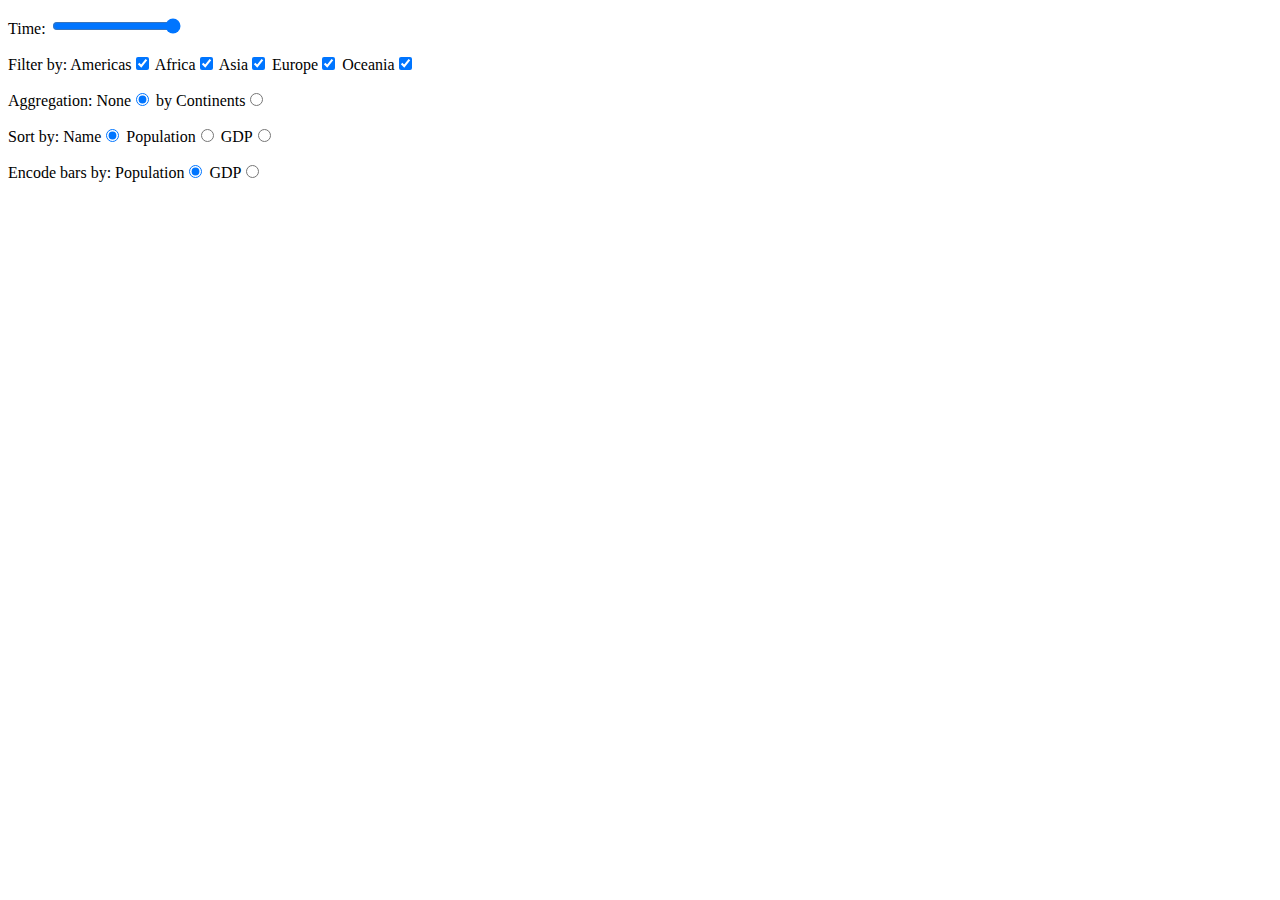
<file: hw1/barchart.html>
<!DOCTYPE html>
<html lang="en">
<meta charset="utf-8">
<head>
<script src="http://d3js.org/d3.v3.min.js"></script>
  <style type="text/css">
    rect 
    {
        fill:teal;
        fill-opacity: 0.8;
    }
    text
    {
        text-align: right;
        font-size: 2 px;
    }
  </style>
</head>
<body>
    <p><label>Time:  </label><input type="range" name="points" min="1995" max="2012" step="1" value="2012" id="slider-time" oninput="Changing();" ></p>
    <p>Filter by:  <label>Americas<input type="checkbox" name="Americas" value="Americas" title="Americas" onchange = "Step2(data);" checked></input></label>
    <label>Africa<input type="checkbox" name="Africa" value="Africa" title="Africa" onchange = "Step2(data);" checked></input></label>
    <label>Asia<input type="checkbox" name="Asia" value="Asia" title="Asia" onchange = "Step2(data);" checked></input></label>
    <label>Europe<input type="checkbox" name="Europe" value="Europe" title="Europe" onchange = "Step2(data);" checked></input></label>
    <label>Oceania<input type="checkbox" name="Oceania" value="Oceania" title="Oceania" onchange = "Step2(data);" checked></input></label></p>
    <p>Aggregation:  <label>None<input type="radio" name="none" value="none" onclick="Step3(filtered_data);" checked></label>
    <label>by Continents<input type="radio" name="none" value="byContinent" onclick="Step3(filtered_data);"></label></p>
    <p>Sort by:  <label>Name<input type="radio" name="Sort" value="Name" onclick="Step4(aggregation_data);" checked></label>
    <label>Population<input type="radio" name="Sort" value="Population" onclick="Step4(aggregation_data);"></label>
    <label>GDP<input type="radio" name="Sort" value="GDP" onclick="Step4(aggregation_data);"></label></p>
    <p>Encode bars by:  <label>Population<input type="radio" name="Encode" value="EncodePopulation" onclick="update(aggregation_data);" checked></label>
    <label>GDP<input type="radio" name="Encode" value="EncodeGDP" onclick="update(aggregation_data);"></label></p>
  <script type="text/javascript">
    var data;
    var filtered_data = new Array;
    var sorted_data = new Array;
    var aggregation_data = new Array;
    var checkedyear = 2012;
    var matericdata = new Array;
    var margin = {top: 50, bottom: 10, left:300, right: 40};
    var width = 900 - margin.left - margin.right;
    var height = 1850 - margin.top - margin.bottom;
 
    var xScale = d3.scale.linear().range([0, width]);
    var yScale = d3.scale.ordinal().rangeRoundBands([0, height], .8, 0);
 
    var svg = d3.select("body").append("svg")
                .attr("width", width+margin.left+margin.right)
                .attr("height", height+margin.top+margin.bottom);
 
    var g = svg.append("g")
                .attr("transform", "translate("+margin.left+","+margin.top+")");
    function WhatIsYear ()
    {
        var isperformed;
        d3.selectAll("input").each(function(d) 
      { 
        if(d3.select(this).attr("type") == "range") 
        {
         isperformed = this.value;
        }
      })
        return isperformed;
    }
    function RemoveYear (complexstructure, requiredyear)
    { 

        var removed_data = new Array;
        var countries_number = 0;
        for (var i = 0; i<complexstructure.length; i++)
        {
          var current_country = new Object();
          current_country.name = complexstructure[i].name;
          current_country.continent = complexstructure[i].continent;
          for (var j=0; j<complexstructure[i].years.length; j++)
          {
            if (complexstructure[i].years[j].year == requiredyear)
            {
              current_country.gdp = complexstructure[i].years[j].gdp;
              if (current_country.gdp == null)
              {
                current_country.gdp = 0;
              }
              current_country.life_expectancy = complexstructure[i].years[j].life_expectancy;
              if (current_country.life_expectancy == null)
              {
                current_country.life_expectancy = 0;
              }
              current_country.population = complexstructure[i].years[j].population;
              if (current_country.population == null)
              {
                  current_country.population = 0;
              }
            }
        }
        current_country.year = requiredyear;
        removed_data[countries_number] = current_country;
        countries_number = countries_number + 1;
      }
      return removed_data;
    }
    function MyFunction()
    {
    //  selectAll ("tr").remove();
      var checkedcontinents = new Array;
      var q = 0;
      d3.selectAll("input").each(function(d) 
      { 
        if(d3.select(this).attr("type") == "checkbox" && d3.select(this).node().checked) 
        {
         checkedcontinents[q] = this.name;
         q = q + 1;
        }
      })
      return checkedcontinents;
    }
    function Step2 (data)
    {
        var q = 0;
        filtered_data2 = new Array;
        var requiredcontinents = MyFunction();
        for (var i = 0; i<data.length; i++)
        {
            if (requiredcontinents.indexOf (data[i].continent) != - 1)
            {
                filtered_data2[q] = data[i];
                q = q + 1;
            }

        }
        filtered_data = filtered_data2;
        Step3 (filtered_data);
    }
    function StrongByContinents (data,neededYear)
    {
        var onlycontinents = new Array;
      var gdp = new Array;
        var life = new Array;
        var population = new Array;
        var count = new Array;
        var continentsforstep3 = MyFunction();
        for (var i = 0; i<continentsforstep3.length; i++)
        {
          count[i] = 0;
          gdp[i] = 0;
          life [i] = 0;
          population [i] = 0;
        }
        for (var i = 0; i<data.length; i++)
        {
          var s;
            for (var j = 0; j<continentsforstep3.length; j++)
            {
                if (data[i].continent == continentsforstep3[j])
                {
                    
                    gdp[j] = gdp[j] + data[i].gdp;
                    life[j] = life[j] + data[i].life_expectancy;
                    population[j] = population[j] + data[i].population;
                    count[j] = count[j] + 1;
                }
            }
        }
        for (var i = 0; i<continentsforstep3.length; i++)
        {
           var m = new Object(); 
           m.name = continentsforstep3[i];
           m.continent = continentsforstep3[i];
           m.gdp = gdp[i];
           m.life_expectancy = life[i] / count [i];
           m.population = population [i];
           m.year = neededYear;
           onlycontinents[i] = m;
        }
        return onlycontinents;
    }
    function Step3 (data)
    {

        d3.selectAll("input").each(function(d) {
        if(d3.select(this).attr("value") == "none" && d3.select(this).node().checked)
        { 
          aggregation_data = data;
          Step4 (aggregation_data);
        }
        if (d3.select(this).attr("value") == "byContinent" && d3.select(this).node().checked)
        {
          aggregation_data = StrongByContinents(data, checkedyear);
          Step4 (aggregation_data);
        }
      });
    }
    function Step4 (data)
    {
        d3.selectAll("input").each(function(d) 
      { 
        if(d3.select(this).attr("value") == "Name" && d3.select(this).node().checked) 
        {
            for (var i = 0; i < data.length - 1; i++)
            {
                for (var j=0; j<data.length - 1; j++)
                {
                    if (data[j].name > data[j+1].name)
                    {
                        var a1 = data[j];
                        data[j] = data [j+1];
                        data[j+1] = a1;
                    }
                }
            }
            update (data);
        }
        if(d3.select(this).attr("value") == "Population" && d3.select(this).node().checked) 
        {
         for (var i = 0; i < data.length - 1; i++)
            {
                for (var j=0; j<data.length - 1; j++)
                {
                    if (data[j].population < data[j+1].population)
                    {
                        var a1 = data[j];
                        data[j] = data [j+1];
                        data[j+1] = a1;
                    }
                }
            }
        update (data);
        }
        if(d3.select(this).attr("value") == "GDP" && d3.select(this).node().checked) 
        {
         for (var i = 0; i < data.length - 1; i++)
            {
                for (var j=0; j<data.length - 1; j++)
                {
                    if (data[j].gdp < data[j+1].gdp)
                    {
                        var a1 = data[j];
                        data[j] = data [j+1];
                        data[j+1] = a1;
                    }
                }
            }
        update (data);
        }
      })
    }
    function Changing()
    {

        if (checkedyear == WhatIsYear())
        {
            Step2(data);
        }
        else 
        {
            checkedyear = WhatIsYear();
            d3.json("countries_1995_2012.json", function(json) 
            {
                data = RemoveYear (json,checkedyear);
                Step2(data);
            });
        }
    }
    function update (data)
    {

        g.selectAll("g.row").selectAll("text").text (function (d) {return null;})
        g.selectAll("g.row").selectAll("rect").remove();
        DrawBars (data);

    }
    function DrawBars (data)
    {
        
        
        d3.selectAll("input").each(function(d) 
        {  
            if(d3.select(this).attr("value") == "EncodePopulation" && d3.select(this).node().checked) 
            {
               var max = d3.max(data, function(d) { return d.population; } );
                var min = 0;
                xScale.domain([min, max]);
                yScale.domain(data.map(function(d) { return d.name; }));
               var rows = g.append("g")
                    .selectAll("g.row")
                    .data(data)
                    .enter()
                    .append("g")
                    .attr("class", "row")
                var names = rows.append ("text")
                    .text (function (d) {return d.name;})
                    .attr("x", - 150)
                    .attr("y", function(d,i) { return i*15; })
                var bars = rows
                    .append("rect")
                    .attr("width", function(d) { return xScale(d.population); })
                    .attr("height", 5)
                    .attr("x", xScale(min))
                    .attr("y", function(d,i) { return i*15 - 7; })
                    rows.data(data).exit().remove(); 
         
            }
            if(d3.select(this).attr("value") == "EncodeGDP" && d3.select(this).node().checked) 
            {
                var max = d3.max(data, function(d) { return d.gdp; } );
                var min = 0;
                xScale.domain([min, max]);
                yScale.domain(data.map(function(d) { return d.name; }));
               var rows = g.append("g")
                    .selectAll("g.row")
                    .data(data)
                    .enter()
                    .append("g")
                    .attr("class", "row")
                var names = rows.append ("text")
                    .text (function (d) {return d.name;})
                    .attr("x", - 150)
                    .attr("y", function(d,i) { return i*15; })
                var bars = rows
                    .append("rect")
                    .attr("width", function(d) { return xScale(d.gdp); })
                    .attr("height", 5)
                    .attr("x", xScale(min))
                    .attr("y", function(d,i) { return i*15 - 7; })
                    rows.data(data).exit().remove(); 
         
            }
        })
        
        
    }

    d3.json("countries_1995_2012.json", function(json) {
        data = RemoveYear (json,2012);
        filtered_data = data;
        aggregation_data = data;
        Step4 (data);
    });
  </script>
</body>
</html>
</file>
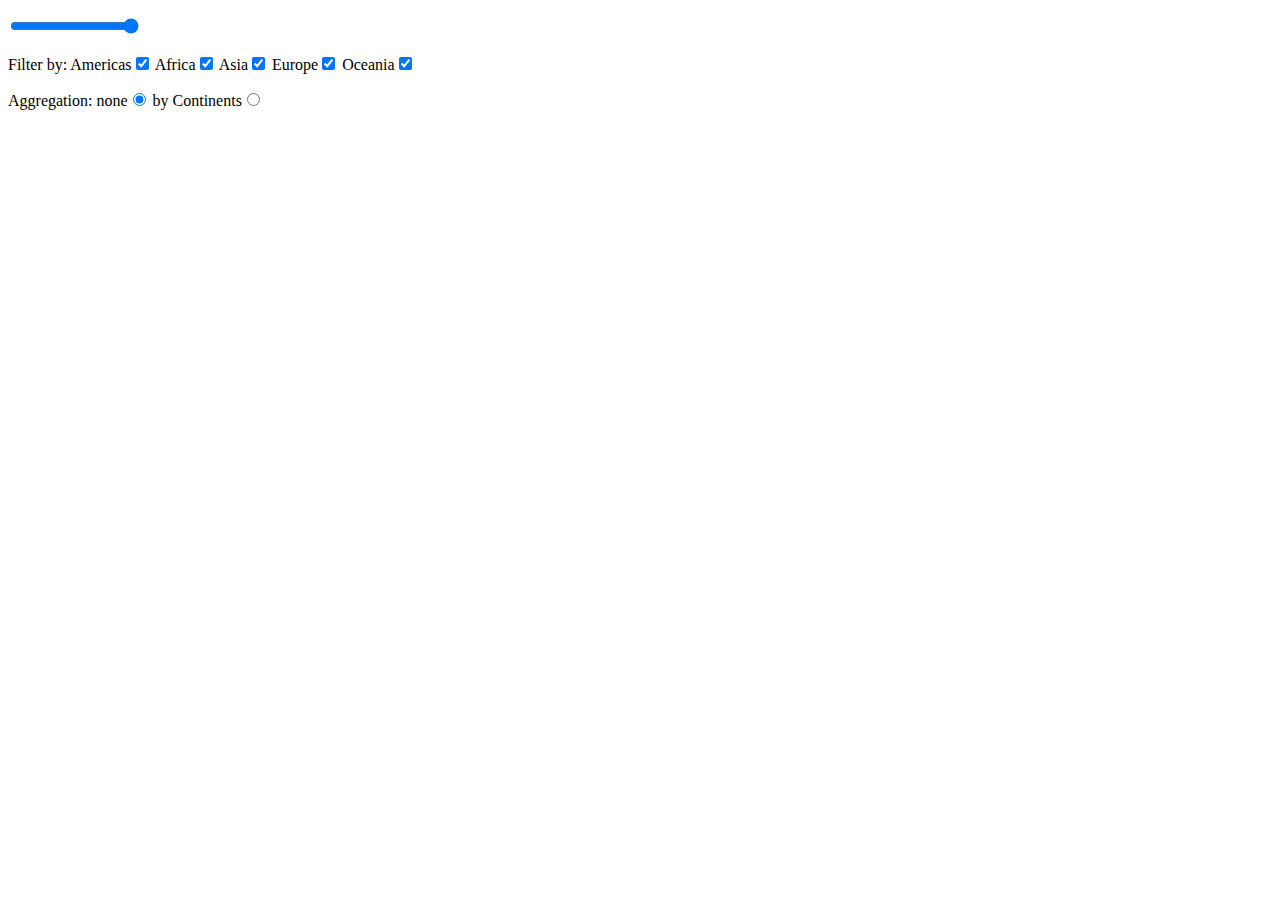
<file: hw1/table.html>
<!DOCTYPE html>
<html lang="en">
<meta charset="utf-8">
<head>
   <style>
   table { 
  
   }
   tr:nth-child(even) {
    background: #f0f0f0; 
   } 
   td
   {
        text-align: center;
   }
   td:nth-child(1)
   {
    text-align: left;
   }
   
   } 
    </style>
    </head>
    <body>
      <p><label></label><input type="range" name="points" min="1995" max="2012" step="1" value="2012" id="slider-time" oninput="ChangeYear();" ><label></label></p>
    <p>Filter by:  <label>Americas<input type="checkbox" name="Americas" value="Americas" title="Americas" onchange = "CheckboxChanging ();" checked></input></label>
    <label>Africa<input type="checkbox" name="Africa" value="Africa" title="Africa" onchange = "CheckboxChanging ();" checked></input></label>
    <label>Asia<input type="checkbox" name="Asia" value="Asia" title="Asia" onchange = "CheckboxChanging ();" checked></input></label>
    <label>Europe<input type="checkbox" name="Europe" value="Europe" title="Europe" onchange = "CheckboxChanging ();" checked></input></label>
    <label>Oceania<input type="checkbox" name="Oceania" value="Oceania" title="Oceania" onchange = "CheckboxChanging ();" checked></input></label></p>
    <p>Aggregation:  <label>none<input type="radio" name="none" value="none" onclick="CheckboxChanging();" checked></label>
    <label>by Continents<input type="radio" name="none" value="byContinent" onclick="AggregationByContinents();"></label></p>
    <script src="http://d3js.org/d3.v3.min.js"></script>
    <script>
    function FindStart()
    {
      var result;
      d3.selectAll("input").each(function(d) 
      { 
        if(d3.select(this).attr("type") == "range") 
        {
         result = this.min;
        }
      })
      return result;
    }
    function FindFinish()
    {
      var result;
      d3.selectAll("input").each(function(d) 
      { 
        if(d3.select(this).attr("type") == "range") 
        {
         result = this.max;
        }
      })
      return result;
    }
    d3.select("p").selectAll ("label").text(function (d,i) {if (i==0) {return "Time Update: " + FindStart();} if (i==1) {return FindFinish()}});
    onlycontinents = new Array;
    var columns = ["name","continent","gdp","life_expectancy","population","year"];
    var data;
    var matericdata = new Array;
    var checkedyear = 2012;
    function AggregationByContinents()
    {

      var qq = 0;
      var homestraight = new Array;
      var finalchecedcontinents = MyFunction();
      if (finalchecedcontinents.length == 0)
      {
        finalchecedcontinents = ["Americas","Africa","Asia","Europe","Oceania"];
      }
      onlycontinents = StrongByContinents (data,checkedyear);
      for (var i=0; i<onlycontinents.length; i++)
      {
        if (finalchecedcontinents.indexOf (onlycontinents[i].name) != -1)
        {
          homestraight[qq] = onlycontinents[i];
          qq = qq + 1;
        }
      }

      onlycontinents = homestraight;
      update (onlycontinents);
             }
    function ChangeYear()
    {
      
      d3.selectAll("input").each(function(d) 
      { 
        if(d3.select(this).attr("type") == "range") 
        {
         checkedyear = this.value;
        }
      })
      d3.json("countries_1995_2012.json", function(error, json)
      {
        data = RemoveYear(json,checkedyear);
        d3.selectAll("input").each(function(d) { 
          if(d3.select(this).attr("value") == "byContinent" && d3.select(this).node().checked) 
          {
            onlycontinents = StrongByContinents (data,checkedyear);
            AggregationByContinents()
          }
          else
          {

            CheckboxChanging();
          }
        });
        
      });

    }
    function Formating (result,i)
    {
        if (i == 2)
                {
                  var por = 0;
                  while (result > 1000)
                  {
                    result = result / 1000;
                    por = por + 1;
                  }
                  if (por == 0)
                  {
                    result = result.toFixed(1);
                    return result;
                  }
                  if (por == 1)
                  {
                    result = result.toFixed(1) + " K";
                    return result;
                    
                  }
                  if (por == 2)
                  {
                    result = result.toFixed(1) + " M";
                    return result;
                    
                  }
                  if (por == 3)
                  {
                    result = result.toFixed(1) + " G";
                    return result;
                    
                  }
                  if (por == 4)
                  {
                    result = result.toFixed(1) + " Т";
                    return result;
                    
                  }
                  if (por == 5)
                  {
                    result = result.toFixed(1) + " Р";
                    return result;
                    
                  }
                  if (por == 6)
                  {
                    result = result.toFixed(1) + " Е";
                    return result;
                    
                  }
                  if (por == 7)
                  {
                    result = result.toFixed(1) + " Z";
                    return result;
                    
                  }
                  if (por == 8)
                  {
                    result = result.toFixed(1) + " Y";
                    return result;
                    
                  } 
                  if (por > 8)
                  {
                    result = result.toFixed(1) + " VB";
                    return result;
                    
                  }
                }
                if (i == 3)
                {
                  result = result.toFixed (1)
                  return result;
                }
                if (i == 4)
                {
                  var array_of_blocks = new Array ();
                  array_of_blocks = result.toString().split( /(?=(?:\d{3})+(?!\d))/ ); 
                  var Formatted_number="";
                  for (var j=0; j<array_of_blocks.length-1; j++)
                  {
                    Formatted_number = Formatted_number + array_of_blocks[j]+",";
                  }
                  Formatted_number = Formatted_number + array_of_blocks[array_of_blocks.length-1];
                  result = Formatted_number;
                  return result;

                }
                return result;
    }
    // выбор chexbox
    function MyFunction()
    {
    //  selectAll ("tr").remove();
      var checkedcontinents = new Array;
      var q = 0;
      d3.selectAll("input").each(function(d) 
      { 
        if(d3.select(this).attr("type") == "checkbox" && d3.select(this).node().checked) 
        {
         checkedcontinents[q] = this.name;
         q = q + 1;
        }
      })
      return checkedcontinents;
    }

    Create_Table();
    function RemoveYear (complexstructure, requiredyear)
    { 
    var removed_data = new Array;
        var countries_number = 0;
        
            
        for (var i = 0; i<complexstructure.length; i++)
        {
          
          var current_country = new Object();
          current_country.name = complexstructure[i].name;
          current_country.continent = complexstructure[i].continent;
          
          for (var k = 0; k<matericdata.length; k++)
          {
            if (matericdata[k].name == current_country.name)
            {
              current_country.continent = matericdata[k].continent;
            }
          }
          
          for (var j=0; j<complexstructure[i].years.length; j++)
          {
            if (complexstructure[i].years[j].year == requiredyear)
            {
              current_country.gdp = complexstructure[i].years[j].gdp;
              if (current_country.gdp == null)
              {
                current_country.gdp = 0;
              }
              current_country.life_expectancy = complexstructure[i].years[j].life_expectancy;
              if (current_country.life_expectancy == null)
              {
                current_country.life_expectancy = 0;
              }
              current_country.population = complexstructure[i].years[j].population;
              if (current_country.population == null)
              {
                  current_country.population = 0;
              }
            }

          }
          
          current_country.year = requiredyear;
          removed_data[countries_number] = current_country;
          countries_number = countries_number + 1;
        }
      
        return removed_data;
    }
    function StrongByContinents (data,neededYear)
    {
      var gdp = new Array;
        var life = new Array;
        var population = new Array;
        var count = new Array;
        for (var i = 0; i<5; i++)
        {
          count[i] = 0;
          gdp[i] = 0;
          life [i] = 0;
          population [i] = 0;
        }
        for (var i = 0; i<data.length; i++)
        {
          var s;
            if (data[i].continent == "Americas")
            {
              s = 0;
            }
            if (data[i].continent == "Africa")
            {
              s = 1;
            }
            if (data[i].continent == "Asia")
            {
              s = 2;
            }
            if (data[i].continent == "Europe")
            {
              s = 3;
            }
            if (data[i].continent == "Oceania")
            {
              s = 4;
            }
            gdp[s] = gdp[s] + data[i].gdp;
              life[s] = life[s] + data[i].life_expectancy;
              population[s] = population[s] + data[i].population;
              count[s] = count[s] + 1;
        }
        var m1 = new Object();
        m1.name = "Americas";
        m1.continent = "Americas";
        m1.gdp = gdp[0];
        m1.life_expectancy = life[0] / count [0];
        m1.population = population [0];
        m1.year = neededYear;
        var m2 = new Object();
        m2.name = "Africa";
        m2.continent = "Africa";
        m2.gdp = gdp[1];
        m2.life_expectancy = life[1] / count [1];
        m2.population = population [1];
        m2.year = neededYear;
        var m3 = new Object();
        m3.name = "Asia";
        m3.continent = "Asia";
        m3.gdp = gdp[2];
        m3.life_expectancy = life[2] / count [2];
        m3.population = population [2];
        m3.year = neededYear;
        var m4 = new Object();
        m4.name = "Europe";
        m4.continent = "Europe";
        m4.gdp = gdp[3];
        m4.life_expectancy = life[3] / count [3];
        m4.population = population [3];
        m4.year = neededYear;
        var m5 = new Object();
        m5.name = "Oceania";
        m5.continent = "Oceania";
        m5.gdp = gdp[4];
        m5.life_expectancy = life[4] / count [4];
        m5.population = population [4];
        m5.year = neededYear;
        onlycontinents[0] = m1;
        onlycontinents[1] = m2;
        onlycontinents[2] = m3;
        onlycontinents[3] = m4;
        onlycontinents[4] = m5;
        return onlycontinents;
    }
    function Create_Table ()
    {
      d3.json("countries_1995_2012.json", function(error, json)
      {
        
        data = RemoveYear (json,2012);
       // data = json;
       
        onlycontinents = StrongByContinents (data,2012);
        table = d3.select("body").append("table"),
        thead = table.append("thead").attr("class", "thead");
        tbody = table.append("tbody");
        table.append("caption").html("World Countries Ranking");

        //Head line creating
        thead.append("tr").selectAll("th").data(columns).enter().append("th").text(function(d) { return d; }).on("click", function (header, i) 
        {
          tbody.selectAll("tr").sort(function(a, b) 
          {
            if(a[header]===b[header]) 
            {
              return d3.ascending(a["name"], b["name"]);
            }
            return d3.descending(a[header], b[header]);
          });
        });
          
        rows = tbody.selectAll("tr").data(data).enter().append("tr");
        
        cells = rows.selectAll("td").data(function Fill(row) 
        {
          return d3.range(columns.length).map(function(i) 
          {
            var result = row[Object.keys(row)[Object.keys(row).indexOf(columns[i])]];
            if (result != null)
            {
              return Formating (result,i);  
            }

            
            
          });         
        }).enter().append("td").text(function(d) { if (d!=null) {return d;}});
      });
   

  }
  
  function CheckboxChanging ()
    {
      d3.selectAll("input").each(function(d) { 

      if(d3.select(this).attr("value") == "none" && d3.select(this).node().checked) 
      {
          var materics = MyFunction();
          var filtered_data = data.filter(function(d) 
                {
                  if (materics.indexOf (d["continent"]) != -1)
                  {
                    
                     return d;
                  }
                })
          
                update(filtered_data); 
              }
              if (d3.select(this).attr("value") == "byContinent" && d3.select(this).node().checked)
              {
                var materics = MyFunction();
                onlycontinents = StrongByContinents (data,checkedyear);
                var filtered_data = onlycontinents.filter(function(d) 
                {
                  if (materics.indexOf (d["continent"]) != -1)
                  {
                    
                     return d;
                  }
                })
          
                update(filtered_data); 
              }
    })

      
      }
    function update (newdata)
    {
      if (newdata.length == 0)
      {
        d3.selectAll("input").each(function(d) {
        if(d3.select(this).attr("value") == "none" && d3.select(this).node().checked)
        { 
          newdata = data;
        }
        if (d3.select(this).attr("value") == "byContinent" && d3.select(this).node().checked)
        {
          newdata = onlycontinents;
        }
      });
      }
        tbody.selectAll("tr").data(newdata).enter().append("tr");
        tbody.selectAll("tr").text (function (d) {return null;});
        tbody.selectAll("tr").selectAll("td").data(function Fill(newdata)
        {
          return d3.range(columns.length).map(function(d,i) 
          {
            
            
              var result = newdata[Object.keys(newdata)[Object.keys(newdata).indexOf(columns[i])]];
              return Formating (result,i);
            
          });
          
          }).enter().append("td").text(function(d) {  return d;});
        

        tbody.selectAll("tr").data(newdata).exit().remove();
      }
   
    </script> 
  </body>
</html>
</file>
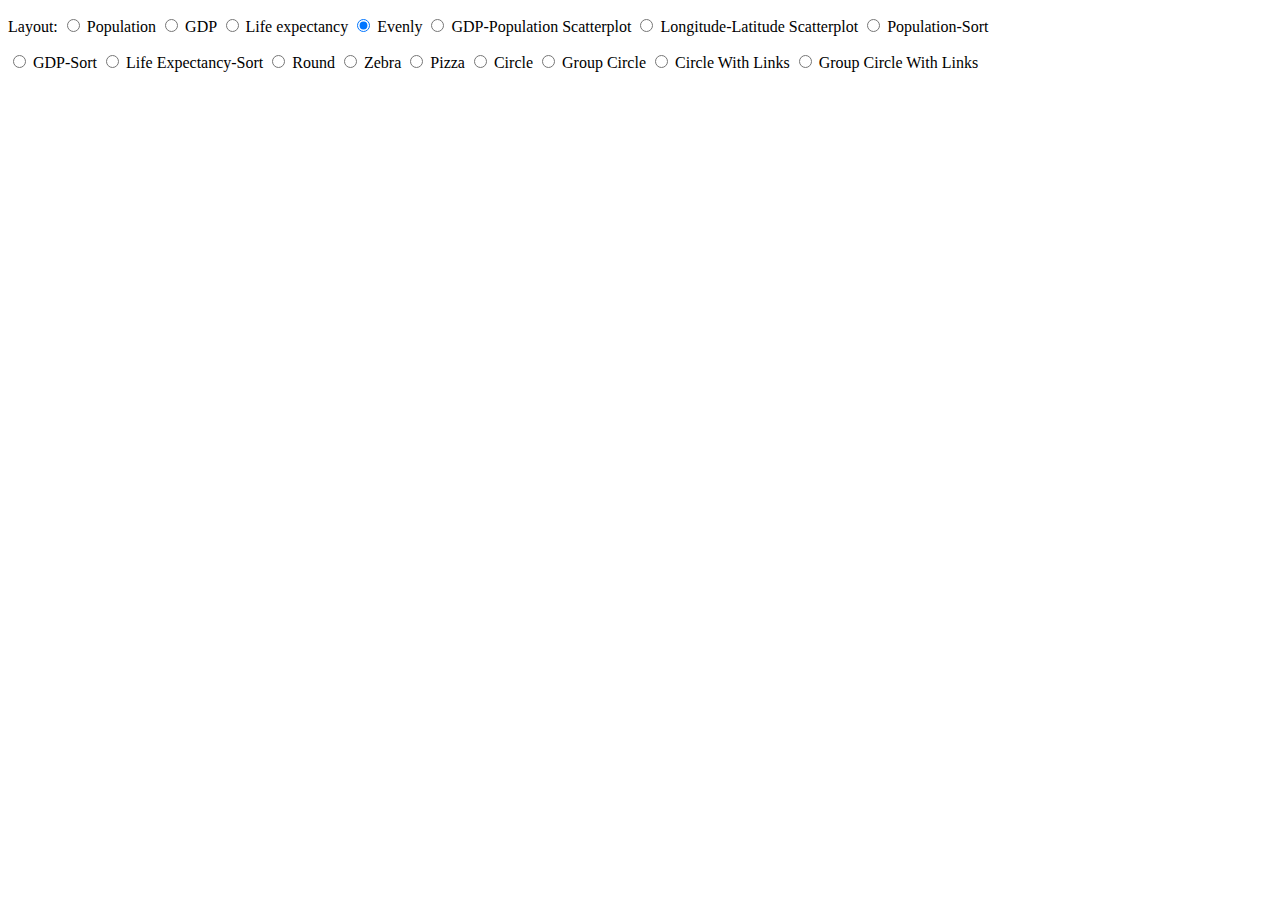
<file: hw2/graph.html>
<!DOCTYPE html>
<html lang="en">
<meta charset="utf-8">
<head>
   <style>
    .link {
    stroke: lightgrey;
    stroke-width: .8px;
  }
  .checked 
  {
	stroke: red;
	stroke-width: 1.5px;
  }
  .unchecked 
  {
	stroke: whitesmoke;
	stroke-width: .2px;
  }
  .node {
    fill: white;
    stroke: #000;
    stroke-width: .9px;
  }
  .node:hover {
    fill: black;
  }
  .unchoosen {
  fill: lightgrey;
  opacity: 0.1;
  }
  .choosen
  {
  fill: black;
  }
    </style>
 </head>
 <body>
 <script src="http://d3js.org/d3.v3.min.js"></script>
 <form>
	<p>Layout:
	
    <label><input type="radio" name="column" value="population" > Population</label>
    <label><input type="radio" name="column" value="gdp" > GDP</label>
	<label><input type="radio" name="column" value="life" > Life expectancy</label>
    <label><input type="radio" name="column" value="evenly" checked> Evenly</label>
	<label><input type="radio" name="column" value="gpsp" > GDP-Population Scatterplot</label>
	<label><input type="radio" name="column" value="llsp" > Longitude-Latitude Scatterplot</label>
  <label><input type="radio" name="column" value="popsort" > Population-Sort</label></p>
  <p><label><input type="radio" name="column" value="gdpsort" > GDP-Sort</label>
  <label><input type="radio" name="column" value="lifesort" > Life Expectancy-Sort</label>
  <label><input type="radio" name="column" value="circle" > Round</label>
  <label><input type="radio" name="column" value="zebra" > Zebra</label>
  <label><input type="radio" name="column" value="pizza" > Pizza</label>
  <label><input type="radio" name="column" value="round" > Circle</label>
  <label><input type="radio" name="column" value="groupround" > Group Circle</label>
  <label><input type="radio" name="column" value="roundlinks" > Circle With Links</label>
  <label><input type="radio" name="column" value="grouproundlinks" > Group Circle With Links</label>
  </p>
  </form>
 <script type="text/javascript">
 var detpos = 0;
 var grav = 1;
 var elekt = -1500;
var posbefore = new Array();
	var max_popul;
	var max_life;
	var min_life;
	var max_gdp;
	var names;
	var node;
	var max_lon;
	var min_lon;
	var con;
	var max_lat;
	var min_lat;
	var transfer = new Array();
	var sorted_population = new Array();
	var sorted_gdp = new Array();
	var sorted_life = new Array();
	var margin = {top: 50, bottom: 10, left: 300, right: 40};
	var width = 2000 - margin.left - margin.right;
	var height = 1300 - margin.top - margin.bottom;
	var graph = {nodes: [], links: []};
	var svg = d3.select("body").append("svg")
				.attr("width", width)
				.attr("height", height);
	var link;
			  
	var Africas = 0;
	var Americas = 0;
	var Oceanias = 0;
	var Europas = 0;
	var Asias = 0;
	var force2 = d3.layout.force()
		.size([width, height*(2/3)])
		.charge(elekt)
		.gravity (grav)
		.on("tick", tick);
	function tick(d) {
	  graph_update(0.1);
	}

	var force = d3.layout.force();
	
	
	d3.json("countries_2012.json", function(error, json)
	{
	data = json;
		
		node = svg.selectAll(".node")
			.data(data);
		node
			.enter().append("circle");
		node
			.attr("class", "node")
			.attr("r", 3)
			
		node
			.exit()
			.remove();
		force
			.nodes(data)
			.links([])
			.start();
		
		force.on("tick", function(e) {
		node.attr("cx", function(d) { return 0; })
          .attr("cy", function(d,i) { return 0; });
		 
		  });
		  max_popul = data[0]['population'];
		  
		  max_gdp = data[0]['gdp'];
		  max_life = data[0]['life_expectancy'];
		  min_life = data[0]['life_expectancy'];
		  max_lon = data[0]['longitude'];
		  min_lon = data[0]['longitude'];
		  max_lat = data[0]['latitude'];
		  min_lat = data[0]['latitude'];
		  for (var i = 0; i<data.length; i++)
		  {
		  if (data[i]['continent'] == "Africa")
		  {
			con = 1;
			Africas += 1;
		  }
		  if (data[i]['continent'] == "Europe")
		  {
			con = 2;
			Europas += 1;
		  }
		  if (data[i]['continent'] == "Asia")
		  {
			con = 3;
			Asias += 1;
		  }
		  if (data[i]['continent'] == "Americas")
		  {
			con = 4;
			Americas += 1;
		  }
		  if (data[i]['continent'] == "Oceania")
		  {
			con = 5;
			Oceanias += 1;
		  }
		  
		  
		  graph.nodes[i] = {'x' : 0, 'y': 0, 'gdp' : data[i]['gdp'], 'population' : data[i]['population'], 'life_expectancy' : data[i]['life_expectancy'], 'longitude' : data[i]['longitude'], 'latitude' : data[i]['latitude'], 'name': data[i]['name'], 'pop-rank': 0, 'gdp-rank': 0, 'life-rank': 0, 'continent': con};
			
			sorted_population[i] = {'name': graph.nodes[i]['name'], 'population': graph.nodes[i]['population']};
			sorted_gdp[i] = {'name': graph.nodes[i]['name'], 'gdp': graph.nodes[i]['gdp']};
			sorted_life[i] = {'name': graph.nodes[i]['name'], 'life': graph.nodes[i]['life_expectancy']};
			if (max_popul < data[i]['population'])
				{
				max_popul = data[i]['population'];
				}
			
			if (max_gdp < data[i]['gdp'])
			{
			max_gdp = data[i]['gdp'];
			}
			if (max_life < data[i]['life_expectancy'])
			{
			max_life = data[i]['life_expectancy'];
			}
			if (min_life > data[i]['life_expectancy'])
			{
			min_life = data[i]['life_expectancy'];
			}
			if (max_lat < data[i]['latitude'])
			{
			max_lat = data[i]['latitude'];
			}
			if (min_lat > data[i]['latitude'])
			{
			min_lat = data[i]['latitude'];
			}
			if (max_lon < data[i]['longitude'])
			{
			max_lon = data[i]['longitude'];
			}
			if (min_lon > data[i]['longitude'])
			{
			min_lon = data[i]['longitude'];
			}
			
		 }
		 sorted_population.sort (function (a,b) {return d3.descending (a['population'], b['population'])});
		 sorted_gdp.sort (function (a,b) {return d3.descending (a['gdp'], b['gdp'])});
		 sorted_life.sort (function (a,b) {return d3.descending (a['life'], b['life'])});
		 for (var i = 0; i< sorted_population.length; i++)
		 {
		 for (var j = 0; j<graph.nodes.length; j++)
		 {
		 if (graph.nodes[j]['name'] == sorted_population[i]['name'])
		 {
		 graph.nodes[j]['pop-rank'] = i;
		 }
		 }
		 }
		 for (var i = 0; i< sorted_gdp.length; i++)
		 {
		 for (var j = 0; j<graph.nodes.length; j++)
		 {
		 if (graph.nodes[j]['name'] == sorted_gdp[i]['name'])
		 {
		 graph.nodes[j]['gdp-rank'] = i;
		 }
		 }
		 }
		 for (var i = 0; i< sorted_life.length; i++)
		 {
		 for (var j = 0; j<graph.nodes.length; j++)
		 {
		 if (graph.nodes[j]['name'] == sorted_life[i]['name'])
		 {
		 graph.nodes[j]['life-rank'] = i;
		 }
		 }
		 }
		 name = svg.selectAll("text").data(data).enter().append("text").text(function (d,i) {return graph.nodes[i]['name']}).attr("x", function (d,i) {return 0;}).attr ("y", function (d,i) {return 0;});
			svg.selectAll("text").on("mouseover", mouseovered)
			.on("mouseout", mouseouted);
		evenly_column();
	});
	
	d3.json("countries_1995_2012.json", function(error, json)
	{
		for (var i=0; i<json.length; i++)
		{
		var thiscountry = json[i].country_id;
		transfer.push ({"what": thiscountry, "to": i});
			for (var j = 0; j<json[i]['years'][17].top_partners.length; j++)
			{
				graph.links.push({"source": graph.nodes[i], "target": json[i]['years'][17].top_partners[j].country_id});
			}
			
			
		}
		for (var j = 0; j< graph.links.length; j++)
			{
				for (var l = 0; l<transfer.length; l++)
				{
					if (transfer[l].what == graph.links[j].target)
					{
						graph.links[j].target = graph.nodes[transfer[l].to];
					}
					
				}
			}	
	//link = svg.selectAll(".link").append("line").data(graph.links).enter().append("line").attr("class", "link");
	});	
	
 function life_column ()
 {
	d3.selectAll('.link').remove();
 force3.stop();
	force4.stop();
	force2.stop();
	graph.nodes.forEach(function(d, i) {
	graph.nodes[i].x = 100;
	graph.nodes[i].y = (height*(2/3)/ (min_life - max_life))*graph.nodes[i]["life_expectancy"] - (height*(2/3)/ (min_life - max_life))*max_life + 5;
	})
	graph_update(1000);
 }
 function population_column ()
 {
 d3.selectAll('.link').remove();
 force3.stop();
	force4.stop();
 force2.stop();
	graph.nodes.forEach(function(d, i) {
	graph.nodes[i].x = 100;
	graph.nodes[i].y = height* (2/3) - (graph.nodes[i]["population"]/max_popul*height)*(2/3) + 5;
	})
	graph_update(1000);
}
 function gpsp_column ()
 {
 d3.selectAll('.link').remove();
 force3.stop();
	force4.stop();
 force2.stop();
      graph.nodes.forEach(function(d, i) {
	 graph.nodes[i].x = (graph.nodes[i]["population"]/max_popul*height)*(2/3) + 5;
	 graph.nodes[i].y = height*(2/3) - (graph.nodes[i]["gdp"]/max_gdp*height)*(2/3) + 5;
	 })
	  
	  graph_update(1000);

 }
   function llsp_column ()
 {
 
 d3.selectAll('.link').remove();
 force3.stop();
 force4.stop();
 force2.stop();
 var scale = d3.scale.linear()
  .domain([min_lat,max_lat])
  .range([height*(2/3) - 5,10]);
var scale2 = d3.scale.linear().domain([min_lon,max_lon]).range ([0,width-100]);		
      graph.nodes.forEach(function(d, i) {
		graph.nodes[i].x =  scale2 (graph.nodes[i]["longitude"]);
	 graph.nodes[i].y =  scale (graph.nodes[i]["latitude"]);
	 })
	  
	  graph_update(1000);

 }
 
  function gdp_column ()
 {
 d3.selectAll('.link').remove();
 force3.stop();
	force4.stop();
 force2.stop();
      graph.nodes.forEach(function(d, i) {
	 graph.nodes[i].x = 100;
	 graph.nodes[i].y = height*(2/3) - (graph.nodes[i]["gdp"]/max_gdp*height)*(2/3) + 5;
	 })
	  
	  graph_update(1000);

 }
  function pops_column ()
 {
	d3.selectAll('.link').remove();
	
	force3.stop();
	force4.stop();
	force2.stop();
	  graph.nodes.forEach(function(d, i) {
		
		graph.nodes[i].x=100;
		graph.nodes[i].y=10*graph.nodes[i]['pop-rank'] + 5;
		
	  })
	  
	  graph_update(1000);

 }
 function lifes_column ()
 {
 d3.selectAll('.link').remove();
 force3.stop();
	force4.stop();
 force2.stop();
		graph.nodes.forEach(function(d, i) {
		graph.nodes[i].x=100;
		graph.nodes[i].y=10*graph.nodes[i]['life-rank'] + 5;
	})
	  graph_update(1000);

 }
   function circle_layout () /////////////////////////////
   {
   d3.selectAll('.link').remove();
   force4.stop();
   force3.stop();
		force2.nodes(graph.nodes)
		.start();
	
	graph_update(1000);
   }
   var force3 = d3.layout.force()
		.size([width, height*(2/3)])
		.charge (elekt)
		.gravity (grav)
		.on("tick", tick2);
	function tick2(d) {
		for (var i = 0; i< graph.nodes.length; i++)
		{
			graph.nodes[i].x += (graph.nodes[i].continent - 3)*0.9;
		}
	  graph_update(0.1);
	}
   
   function zebra_layout () //////////////////////////////////////
   {
   d3.selectAll('.link').remove();
   force4.stop();
   force2.stop();
		force3.nodes(graph.nodes)
		.start();
	}
	
	var force4 = d3.layout.force()
	.size([width, height*(2/3)])
		.charge (elekt)
		.gravity (grav)
		.on("tick", tick3);
		var angles_cos = [0.707, -0.454, -0.988, -0.156, 0.891];
		var angles_sin = [0.707, 0.891, -0.156, -0.988, -0.454];
		function tick3 (d)
		{
			for (var i = 0; i< graph.nodes.length; i++)
			{
				graph.nodes[i].x += (2*angles_cos[graph.nodes[i].continent-1])*0.9;
				graph.nodes[i].y += (2*angles_sin[graph.nodes[i].continent-1])*0.9 + 1.1 ;
			}
			graph_update(0.1);
		}
		function pizza_layout () //////////////////////////////////////
		{
		d3.selectAll('.link').remove();
			force2.stop();
			force3.stop();
			force4.nodes (graph.nodes).start();
		}
	
	
	function round_layout ()
	{
	d3.selectAll('.link').remove();
		force3.stop();
		force4.stop();
		force2.stop();
		var r = Math.min(height, width)/2;
	  var arc = d3.svg.arc()
			  .outerRadius(r);
	  var pie = d3.layout.pie()
			  
			  .value(function(d, i) { 
				return 1;  // We want an equal pie share/slice for each point
			  });
	  graph.nodes = pie(graph.nodes).map(function(d, i) {
		// Needed to caclulate the centroid
		d.innerRadius = 0;
		d.outerRadius = r;
		// Building the data object we are going to return
		d.data.x = arc.centroid(d)[0]+width/2;
		d.data.y = arc.centroid(d)[1]+height/2 - 200;
		return d.data;
	  })
	  graph_update(500);
	}
	
	
   function gdps_column ()
 {
 d3.selectAll('.link').remove();
	force3.stop();
	force4.stop();
	force2.stop();
	graph.nodes.forEach(function(d, i) {
		
		graph.nodes[i].x=100;
		graph.nodes[i].y=10*graph.nodes[i]['gdp-rank'] + 5;
		
	  })
	  
	  graph_update(1000);

 }
 function evenly_column ()
 {
 d3.selectAll('.link').remove();
	force3.stop();
	force4.stop();
	force2.stop();
	  graph.nodes.forEach(function(d, i) {
	  
		graph.nodes[i].x=100;
		graph.nodes[i].y=10*i + 5;
		
	  })
	  
	  graph_update(1000);

 }
 function groupround_layout ()
 {
 d3.selectAll('.link').remove();
	force3.stop();
	force4.stop();
	force2.stop();
	var a1 = 0;
	var a2 = 0;
	var a3 = 0;
	var a4 = 0;
	var a5 = 0;
	var xcent;
	var ycent;
	var r = Math.min(height, width)/2;
	  var arc = d3.svg.arc()
			  .outerRadius(r);
	  var pie = d3.layout.pie()
			  
			  .value(function(d, i) { 
				return 1;  // We want an equal pie share/slice for each point
			  });
	  graph.nodes = pie(graph.nodes).map(function(d, i) {
		// Needed to caclulate the centroid
		d.innerRadius = 0;
		d.outerRadius = r;
		// Building the data object we are going to return
		d.data.x = arc.centroid(d)[0]+width/2;
		d.data.y = arc.centroid(d)[1]+height/2 - 200;
		xcent = d.data.x;
		ycent = d.data.y;
		return d.data;
	  })
	  
	  for (var i=0; i<graph.nodes.length; i++)
	  {
		if (graph.nodes[i].continent == 1)
		{
			graph.nodes[i].x = width/2 +250* Math.cos(2*Math.PI/5) + 100* Math.cos(2*Math.PI*a1/Africas);
			graph.nodes[i].y = height/2  + 250* Math.sin(2*Math.PI/5) + 100* Math.sin(2*Math.PI*a1/Africas) - 200;
			a1 = a1 + 1;
		}
		if (graph.nodes[i].continent == 2)
		{
			graph.nodes[i].x = width/2 + 250* Math.cos(4*Math.PI/5) + 100* Math.cos(2*Math.PI*a2/Europas);
			graph.nodes[i].y = height/2   + 250* Math.sin(4*Math.PI/5) + 100* Math.sin(2*Math.PI*a2/Europas)- 200;
			a2 = a2 + 1;
		}
		if (graph.nodes[i].continent == 3)
		{
			graph.nodes[i].x = width/2 + 250* Math.cos(6*Math.PI/5) + 100* Math.cos(2*Math.PI*a3/Asias);
			graph.nodes[i].y = height/2  + 250* Math.sin(6*Math.PI/5) + 100* Math.sin(2*Math.PI*a3/Asias)- 200;
			a3 = a3 + 1;
		}
		if (graph.nodes[i].continent == 4)
		{
			graph.nodes[i].x = width/2 + 250* Math.cos(8*Math.PI/5) + 100* Math.cos(2*Math.PI*a4/Americas);
			graph.nodes[i].y = height/2   + 250* Math.sin(8*Math.PI/5) + 100* Math.sin(2*Math.PI*a4/Americas)- 200;
			a4 = a4 + 1;
		}
		if (graph.nodes[i].continent == 5)
		{
			graph.nodes[i].x = width/2 + 250* Math.cos(10*Math.PI/5) + 100* Math.cos(2*Math.PI*a5/Oceanias);
			graph.nodes[i].y = height/2  +  250* Math.sin(10*Math.PI/5) + 100* Math.sin(2*Math.PI*a5/Oceanias)- 200;
			a5 = a5 + 1;
		}
	  }
	  graph_update (1000);
	
 }
 function roundlinks_layout ()
 {
 detpos = 1;
 svg.selectAll(".link").remove();
	link = svg.selectAll(".link").append("line").data(graph.links).enter().append("line").attr("class", "link")
	.attr ('x1', function (d,i) {return d.source.x;})
	.attr ('x2', function (d,i) {return d.target.x;})
	.attr ('y2', function (d,i) {return d.target.y;})
	.attr ('y1', function (d,i) {return d.source.y;});
	force3.stop();
	force4.stop();
	force2.stop();
	for (var i=0; i<graph.nodes.length; i++)
	{
		posbefore[i] = {'x': graph.nodes[i].x ,'y': graph.nodes[i].y};
	}	
	var r = Math.min(height, width)/2;
	var arc = d3.svg.arc()
			  .outerRadius(r);
	var pie = d3.layout.pie()
			  
			  .value(function(d, i) { 
				return 1;  // We want an equal pie share/slice for each point
			  });
	  graph.nodes = pie(graph.nodes).map(function(d, i) {
		// Needed to caclulate the centroid
		d.innerRadius = 0;
		d.outerRadius = r;
		// Building the data object we are going to return
		d.data.x = arc.centroid(d)[0]+width/2;
		d.data.y = arc.centroid(d)[1]+height/2 - 200;
		return d.data;
	  })
	  graph_update2(500);
	
 }
 function grouproundlinks_layout ()
 {
 detpos=1;
	svg.selectAll(".link").remove();
	link = svg.selectAll(".link").append("line").data(graph.links).enter().append("line").attr("class", "link")
	.attr ('x1', function (d,i) {return d.source.x;})
	.attr ('x2', function (d,i) {return d.target.x;})
	.attr ('y2', function (d,i) {return d.target.y;})
	.attr ('y1', function (d,i) {return d.source.y;});
	force3.stop();
	force4.stop();
	force2.stop();
	for (var i=0; i<graph.nodes.length; i++)
	{
		posbefore[i] = {'x': graph.nodes[i].x + 5 ,'y': graph.nodes[i].y + 5};
	}
	
	var a1 = 0;
	var a2 = 0;
	var a3 = 0;
	var a4 = 0;
	var a5 = 0;
	var xcent;
	var ycent;
	var r = Math.min(height, width)/2;
	  var arc = d3.svg.arc()
			  .outerRadius(r);
	  var pie = d3.layout.pie()
			  
			  .value(function(d, i) { 
				return 1;  // We want an equal pie share/slice for each point
			  });
	  graph.nodes = pie(graph.nodes).map(function(d, i) {
		// Needed to caclulate the centroid
		d.innerRadius = 0;
		d.outerRadius = r;
		// Building the data object we are going to return
		d.data.x = arc.centroid(d)[0]+width/2;
		d.data.y = arc.centroid(d)[1]+height/2 - 200;
		xcent = d.data.x;
		ycent = d.data.y;
		return d.data;
	  })
	  
	  for (var i=0; i<graph.nodes.length; i++)
	  {
		if (graph.nodes[i].continent == 1)
		{
			graph.nodes[i].x = width/2 +250* Math.cos(2*Math.PI/5) + 100* Math.cos(2*Math.PI*a1/Africas);
			graph.nodes[i].y = height/2  + 250* Math.sin(2*Math.PI/5) + 100* Math.sin(2*Math.PI*a1/Africas) - 200;
			a1 = a1 + 1;
		}
		if (graph.nodes[i].continent == 2)
		{
			graph.nodes[i].x = width/2 + 250* Math.cos(4*Math.PI/5) + 100* Math.cos(2*Math.PI*a2/Europas);
			graph.nodes[i].y = height/2   + 250* Math.sin(4*Math.PI/5) + 100* Math.sin(2*Math.PI*a2/Europas)- 200;
			a2 = a2 + 1;
		}
		if (graph.nodes[i].continent == 3)
		{
			graph.nodes[i].x = width/2 + 250* Math.cos(6*Math.PI/5) + 100* Math.cos(2*Math.PI*a3/Asias);
			graph.nodes[i].y = height/2  + 250* Math.sin(6*Math.PI/5) + 100* Math.sin(2*Math.PI*a3/Asias)- 200;
			a3 = a3 + 1;
		}
		if (graph.nodes[i].continent == 4)
		{
			graph.nodes[i].x = width/2 + 250* Math.cos(8*Math.PI/5) + 100* Math.cos(2*Math.PI*a4/Americas);
			graph.nodes[i].y = height/2   + 250* Math.sin(8*Math.PI/5) + 100* Math.sin(2*Math.PI*a4/Americas)- 200;
			a4 = a4 + 1;
		}
		if (graph.nodes[i].continent == 5)
		{
			graph.nodes[i].x = width/2 + 250* Math.cos(10*Math.PI/5) + 100* Math.cos(2*Math.PI*a5/Oceanias);
			graph.nodes[i].y = height/2  +  250* Math.sin(10*Math.PI/5) + 100* Math.sin(2*Math.PI*a5/Oceanias)- 200;
			a5 = a5 + 1;
		}
	  }
	  graph_update2 (500);
	
 }
 function mouseovered(d)
 {
	
	var partners = new Array();
		for (var i =0; i<graph.links.length; i++)
		{
		
			if (graph.links[i].source.name == d.name)
			{
				partners.push (graph.links[i].target.name);
			}
		}
		partners.push (d.name);
		svg.selectAll(".link").filter(function(l) 
		{
		
			if ((l.source.name == d.name))
			{
			return true;
			}
			else 
			{
			return false;
			}
		}).attr ("class","checked");
		
			svg.selectAll("text").filter (function(l)
			{
			
			if ((partners.indexOf(l.name))== -1)
			
				{
					return true;
				}
			else
				{
					return false;
				}
			}).attr("class","unchoosen");
		svg.selectAll(".link").filter(function(l) 
		{
		
			if ((l.source.name != d.name))
			{
			return true;
			}
			else 
			{
			return false;
			}
			
		}).attr ("class","unchecked");
}
 function mouseouted()
 {
	svg.selectAll(".checked").attr ("class","link");
	svg.selectAll(".unchecked").attr ("class","link");
	svg.selectAll(".unchoosen").attr ("class","choosen");
	
 }
 function graph_update(duration) {
	 	
	 node.transition().duration(duration)
		  .attr("transform", function(d,i) { 
			
			return "translate("+graph.nodes[i].x+","+graph.nodes[i].y+")"; 
		  });
		  d3.selectAll("text").transition().duration(duration).attr("transform", function (d,i) 
		  {
		  if (detpos == 1)
		  {
			return "translate("+(graph.nodes[i].x + 5 - posbefore[i].x)+","+(graph.nodes[i].y + 5 - posbefore[i].y)+")";
		  }
		  if (detpos == 0)
		  {
			return "translate("+(graph.nodes[i].x+5)+","+(graph.nodes[i].y+5)+")";
		  }
		  });
	}
	
	
	
	
	function graph_update2(duration) 
	{
		svg.selectAll("text").remove();
		svg.selectAll("text").data(data).enter().append("text").text(function (d,i) {return graph.nodes[i]['name']}).attr("x", function (d,i) {return posbefore[i].x;}).attr ("y", function (d,i) {return posbefore[i].y;});
			svg.selectAll("text").on("mouseover", mouseovered)
			.on("mouseout", mouseouted);
	
		link.transition().duration(duration)
		  .attr("x1", function(d) { return d.target.x; })
		  .attr("y1", function(d) { return d.target.y; })
		  .attr("x2", function(d) { return d.source.x; })
		  .attr("y2", function(d) { return d.source.y; });
	  
		 
		node.transition().duration(duration)
		  .attr("transform", function(d,i) { 
			return "translate("+graph.nodes[i].x+","+graph.nodes[i].y+")"; 
		  });
		d3.selectAll("text").transition().duration(duration).attr("transform", function (d,i) 
		  {
		
		  return "translate("+(graph.nodes[i].x + 5 - posbefore[i].x)+","+(graph.nodes[i].y  + 5 - posbefore[i].y )+")";
		  });
		
	}
	
	
	d3.select("input[value=\"population\"]").on("click", population_column);
	d3.select("input[value=\"gdp\"]").on("click", gdp_column);
	d3.select("input[value=\"evenly\"]").on("click", evenly_column);
	d3.select("input[value=\"life\"]").on("click", life_column);
	d3.select("input[value=\"gpsp\"]").on("click", gpsp_column);
	d3.select("input[value=\"llsp\"]").on("click", llsp_column);
	d3.select("input[value=\"popsort\"]").on("click", pops_column);
	d3.select("input[value=\"gdpsort\"]").on("click", gdps_column);
	d3.select("input[value=\"lifesort\"]").on("click", lifes_column);
	d3.select("input[value=\"circle\"]").on("click", circle_layout);
	d3.select("input[value=\"zebra\"]").on("click", zebra_layout);
	d3.select("input[value=\"pizza\"]").on("click", pizza_layout);
	d3.select("input[value=\"round\"]").on("click", round_layout);
	d3.select("input[value=\"groupround\"]").on("click", groupround_layout);
	d3.select("input[value=\"roundlinks\"]").on("click", roundlinks_layout);
	d3.select("input[value=\"grouproundlinks\"]").on("click", grouproundlinks_layout);
 </script>
 </body>
</file>
